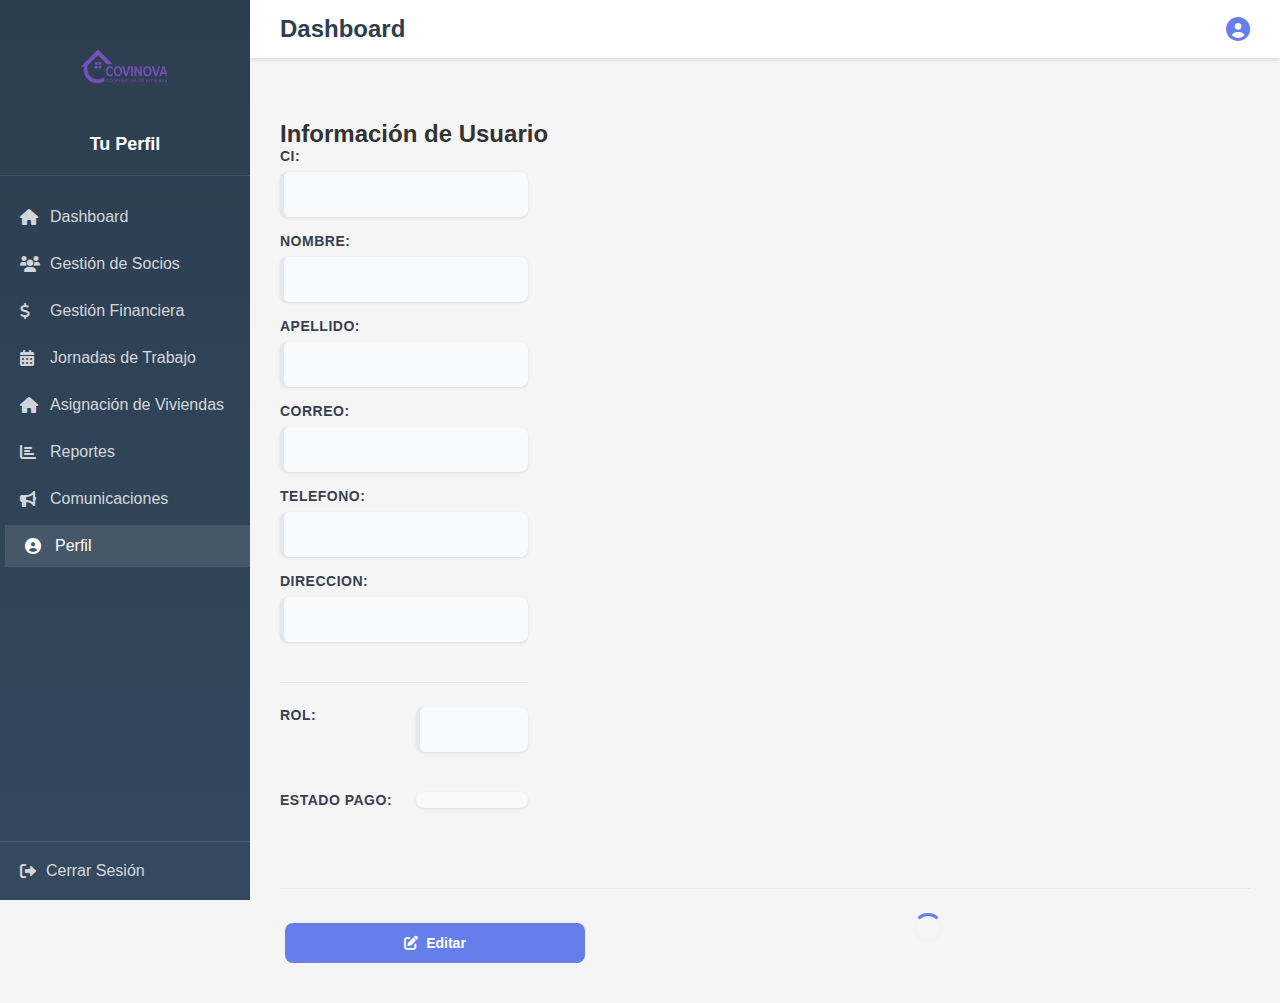
<file: front/App/pages/profile.html>
<!DOCTYPE html>
<html lang="es">

<head>
    <meta charset="UTF-8">
    <meta name="viewport" content="width=device-width, initial-scale=1.0">
    <title>Perfil | Covinova</title>
    <link rel="stylesheet" href="../styles/styles.css">
    <link rel="stylesheet" href="../styles/profile-styles.css">
    <link rel="stylesheet" href="https://cdnjs.cloudflare.com/ajax/libs/font-awesome/6.0.0/css/all.min.css">
</head>

<body>
    <div class="app-container">

        <nav class="sidebar" id="sidebar">
            <div class="sidebar-header">
                <img src="../../../assets/img/logoCooperativa.png" alt="Logo" class="sidebar-logo">
                <h3>Tu Perfil</h3>
            </div>

            <ul class="sidebar-menu">
                <li><a href="dashboard.html"><i class="fas fa-home"></i> Dashboard</a></li>
                <li><a href="#"><i class="fas fa-users"></i> Gestión de Socios</a></li>
                <li><a href="#"><i class="fas fa-dollar-sign"></i> Gestión Financiera</a></li>
                <li><a href="#"><i class="fas fa-calendar-alt"></i> Jornadas de Trabajo</a></li>
                <li><a href="#"><i class="fas fa-home"></i> Asignación de Viviendas</a></li>
                <li><a href="#"><i class="fas fa-chart-bar"></i> Reportes</a></li>
                <li><a href="#"><i class="fas fa-bullhorn"></i> Comunicaciones</a></li>
                <li><a href="profile.html" class="active"><i class="fas fa-user-circle"></i> Perfil</a></li>
            </ul>

            <div class="sidebar-footer">
                <a href="#" onclick="logout()"><i class="fas fa-sign-out-alt"></i> Cerrar Sesión</a>
            </div>
        </nav>

        <main class="main-content">
            <header class="top-header">
                <button class="menu-toggle" onclick="toggleSidebar()">
                    <i class="fas fa-bars"></i>
                </button>
                <h1>Dashboard</h1>
                <div class="user-info">
                    <a href="./profile.html" class="usr-link">
                        <span id="userName"></span>
                        <i class="fas fa-user-circle"></i>
                    </a>
                </div>
            </header>

            <div class="dashboard-content">

                <h2 class="edition-status"></h2>

                <div class="profile-container">

                    <div>
                        <h2>Información de Usuario</h2>
                        <div class="user-info">
                            <div class="user-details">
                                <div>
                                <strong>CI:</strong>
                                <p class="user-ci"> </p>
                                <strong>Nombre:</strong>
                                <p class="user-name"> </p>
                                <strong>Apellido:</strong>
                                <p class="user-surname"> </p>
                                <strong>Correo:</strong>
                                <p class="user-email"> </p>
                                <strong>Telefono:</strong>
                                <p class="user-phone"> </p>
                                <strong>Direccion:</strong>
                                <p class="user-address"> </p>
                                     </div>
                                 <div class="user-information">
                                <strong>Rol:</strong>
                                <p class="user-role"> </p>
                                <strong>Estado pago:</strong>
                                <p class="user-payment-status"> </p>
                            </div>
                            </div>
                           
                        </div>

                        <div class="user-actions">
                            <button class="edit-button actBut" id="editButton">
                                <i class="fas fa-edit"></i>
                                Editar
                            </button>
                            <div class="spinner" id="loadingSpinner"></div>
                        </div>
                    </div>
                </div>
                <div id="overlay"></div>
                <div class="edit-actions">
                    <h2><i class="fas fa-user-edit"></i> Editar Información</h2>
                    <label for="ci"><i class="fas fa-id-card"></i> CI:</label>
                    <input type="text" class="edit-input" name="ci">
                    <label for="name"><i class="fas fa-user"></i> Nombre:</label>
                    <input type="text" class="edit-input" name="name">
                    <label for="surname"><i class="fas fa-user"></i> Apellido:</label>
                    <input type="text" class="edit-input" name="surname">
                    <label for="email"><i class="fas fa-envelope"></i> Correo:</label>
                    <input type="text" class="edit-input" name="email">
                    <label for="phone"><i class="fas fa-phone"></i> Telefono:</label>
                    <input type="text" class="edit-input" name="phone">
                    <label for="address"><i class="fas fa-map-marker-alt"></i> Direccion:</label>
                    <input type="text" class="edit-input" name="address">
                    <div class="edit-buttons">
                        <button class="save-button actBut">
                            <i class="fas fa-save"></i>
                            Guardar
                        </button>
                        <button class="cancel-button actBut">
                            <i class="fas fa-times"></i>
                            Cancelar
                        </button>
                    </div>

                </div>
            </div>
        </main>
    </div>

    <script src="js/profile.js"></script>
</body>

</html>
</file>
<file: front/App/styles/styles.css>
* {
  margin: 0;
  padding: 0;
  box-sizing: border-box;
}

body {
  font-family: "Segoe UI", Tahoma, Geneva, Verdana, sans-serif;
  background-color: #f5f5f5;
  color: #333;
}


.app-container {
  display: flex;
  min-height: 100vh;.hidden {
  display: none;
}
}
.hidden {
 
  transition: all 0.3s ease;
}
.sidebar {
  width: 250px;
  background: linear-gradient(180deg, #2c3e50 0%, #34495e 100%);
  color: white;
  position: fixed;

  height: 100vh;
  overflow-y: auto;
  overflow-x: hidden;
  transition: transform 0.3s ease;
  z-index: 1000;
}
.usr-link h1 {
  font-size: 24px;
  font-weight: 600;
  color: #2c3e50;
}
.usr-link{
  text-decoration: none;
  color: #333;
  
}
.usr-link {
    text-decoration: none;
    color: #333;
    font-weight: 500;
    transition: color 0.3s ease;
    position: relative;
    cursor: pointer;
}
.usr-link:hover {
    color: #4d4545;
}

.usr-link::after {
    content: '';
    position: absolute;
    bottom: -5px;
    left: 0;
    width: 0;
    height: 2px;
    background: #352d2d;
    transition: width 0.3s ease;
}

.usr-link:hover::after {
    width: 100%;
}

.sidebar-header {
  padding: 20px;
  text-align: center;
  border-bottom: 1px solid rgba(255, 255, 255, 0.1);
}

.sidebar-logo {
  width: 100px;
  height: 100px;
  border-radius: 50%;
  margin-bottom: 10px;
}

.sidebar-header h3 {
  font-size: 18px;
  font-weight: 600;
}

.sidebar-menu {
  list-style: none;
  padding: 20px 0;
}

.sidebar-menu li {
  margin-bottom: 5px;
}

.sidebar-menu a {
  display: flex;
  align-items: center;
  padding: 12px 20px;
  color: rgba(255, 255, 255, 0.8);
  text-decoration: none;
  transition: all 0.3s;
}

.sidebar-menu a:hover,
.sidebar-menu a.active {
  background-color: rgba(255, 255, 255, 0.1);
  color: white;
  transform: translateX(5px);
}

.sidebar-menu i {
  margin-right: 10px;
  width: 20px;
}

.sidebar-footer {
  position: absolute;
  bottom: 0;
  width: 100%;
  padding: 20px;
  border-top: 1px solid rgba(255, 255, 255, 0.1);
}

.sidebar-footer a {
  display: flex;
  align-items: center;
  color: rgba(255, 255, 255, 0.8);
  text-decoration: none;
  transition: color 0.3s;
}

.sidebar-footer a:hover {
  color: white;
}

.sidebar-footer i {
  margin-right: 10px;
}


.main-content {
  flex: 1;
  margin-left: 250px;
  transition: margin-left 0.3s ease;
}

.top-header {
  background: white;
  padding: 15px 30px;
  box-shadow: 0 2px 4px rgba(0, 0, 0, 0.1);
  display: flex;
  align-items: center;
  justify-content: space-between;
}

.menu-toggle {
  display: none;
  background: none;
  border: none;
  font-size: 20px;
  cursor: pointer;
  color: #333;
}

.top-header h1 {
  font-size: 24px;
  font-weight: 600;
  color: #2c3e50;
}

.user-info {
  display: flex;
  align-items: center;
  gap: 10px;
}

.user-info i {
  font-size: 24px;
  color: #667eea;
}

.dashboard-content,
.page-content {
  padding: 30px;
}

.stats-grid {
  display: grid;
  grid-template-columns: repeat(auto-fit, minmax(250px, 1fr));
  gap: 20px;
  margin-bottom: 30px;
}

.stat-card {
  background: white;
  padding: 25px;
  border-radius: 10px;
  box-shadow: 0 2px 10px rgba(0, 0, 0, 0.1);
  display: flex;
  align-items: center;
  gap: 20px;
}

.stat-icon {
  width: 60px;
  height: 60px;
  border-radius: 50%;
  display: flex;
  align-items: center;
  justify-content: center;
  font-size: 24px;
  color: white;
  background: linear-gradient(135deg, #667eea 0%, #764ba2 100%);
}

.stat-info h3 {
  font-size: 28px;
  font-weight: 700;
  color: #2c3e50;
  margin-bottom: 5px;
}

.stat-info p {
  color: #7f8c8d;
  font-size: 14px;
}

.dashboard-sections {
  display: grid;
  grid-template-columns: 1fr 1fr;
  gap: 30px;
  margin-bottom: 30px;
}

.section {
  background: white;
  padding: 25px;
  border-radius: 10px;
  box-shadow: 0 2px 10px rgba(0, 0, 0, 0.1);
}

.section h2 {
  font-size: 18px;
  font-weight: 600;
  color: #2c3e50;
  margin-bottom: 20px;
}

.quick-actions {
  background: white;
  padding: 25px;
  border-radius: 10px;
  box-shadow: 0 2px 10px rgba(0, 0, 0, 0.1);
}

.quick-actions h2 {
  font-size: 18px;
  font-weight: 600;
  color: #2c3e50;
  margin-bottom: 20px;
}

.actions-grid {
  display: grid;
  grid-template-columns: repeat(auto-fit, minmax(200px, 1fr));
  gap: 15px;
}

.action-btn {
  display: flex;
  align-items: center;
  gap: 10px;
  padding: 15px 20px;
  background: linear-gradient(135deg, #667eea 0%, #764ba2 100%);
  color: white;
  border: none;
  border-radius: 8px;
  cursor: pointer;
  transition: transform 0.2s;
  text-decoration: none;
  font-size: 14px;
}

.action-btn:hover {
  transform: translateY(-2px);
}

.page-controls {
  display: flex;
  align-items: center;
  gap: 15px;
  margin-bottom: 25px;
  flex-wrap: wrap;
}

.btn {
  padding: 10px 20px;
  border: none;
  border-radius: 5px;
  cursor: pointer;
  font-size: 14px;
  font-weight: 500;
  text-decoration: none;
  display: inline-flex;
  align-items: center;
  gap: 8px;
  transition: all 0.3s;
}

.btn-primary {
  background: linear-gradient(135deg, #667eea 0%, #764ba2 100%);
  color: white;
}

.btn-secondary {
  background: #95a5a6;
  color: white;
}

.btn:hover {
  transform: translateY(-1px);
  box-shadow: 0 4px 8px rgba(0, 0, 0, 0.2);
}

.search-box {
  position: relative;
  flex: 1;
  max-width: 300px;
}

.search-box input {
  width: 100%;
  padding: 10px 40px 10px 15px;
  border: 2px solid #e1e5e9;
  border-radius: 5px;
  font-size: 14px;
}

.search-box i {
  position: absolute;
  right: 15px;
  top: 50%;
  transform: translateY(-50%);
  color: #7f8c8d;
}


.table-container {
  background: white;
  border-radius: 10px;
  box-shadow: 0 2px 10px rgba(0, 0, 0, 0.1);
  overflow: hidden;
}

.data-table {
  width: 100%;
  border-collapse: collapse;
}

.data-table th,
.data-table td {
  padding: 15px;
  text-align: left;
  border-bottom: 1px solid #e1e5e9;
}

.data-table th {
  background: #f8f9fa;
  font-weight: 600;
  color: #2c3e50;
}

.data-table tr:hover {
  background: #f8f9fa;
}

.modal {
  display: none;
  position: fixed;
  z-index: 2000;
  left: 0;
  top: 0;
  width: 100%;
  height: 100%;
  background-color: rgba(0, 0, 0, 0.5);
}

.modal-content {
  background-color: white;
  margin: 5% auto;
  padding: 0;
  border-radius: 10px;
  width: 90%;
  max-width: 600px;
  max-height: 90vh;
  overflow-y: auto;
}

.modal-header {
  padding: 20px 30px;
  border-bottom: 1px solid #e1e5e9;
  display: flex;
  justify-content: space-between;
  align-items: center;
}

.modal-header h2 {
  font-size: 20px;
  font-weight: 600;
  color: #2c3e50;
}

.close {
  font-size: 28px;
  font-weight: bold;
  cursor: pointer;
  color: #aaa;
}

.close:hover {
  color: #000;
}

.form-grid {
  display: grid;
  grid-template-columns: 1fr 1fr;
  gap: 20px;
  padding: 30px;
}

.form-group {
  display: flex;
  flex-direction: column;
}

.form-group.full-width {
  grid-column: 1 / -1;
}

.form-group label {
  margin-bottom: 5px;
  font-weight: 500;
  color: #333;
}

.form-group input,
.form-group select,
.form-group textarea {
  padding: 10px;
  border: 2px solid #e1e5e9;
  border-radius: 5px;
  font-size: 14px;
  transition: border-color 0.3s;
}

.form-group input:focus,
.form-group select:focus,
.form-group textarea:focus {
  outline: none;
  border-color: #667eea;
}

.modal-actions {
  padding: 20px 30px;
  border-top: 1px solid #e1e5e9;
  display: flex;
  justify-content: flex-end;
  gap: 10px;
}


.financial-summary {
  display: grid;
  grid-template-columns: repeat(auto-fit, minmax(200px, 1fr));
  gap: 20px;
  margin-bottom: 30px;
}

.summary-card {
  background: white;
  padding: 20px;
  border-radius: 10px;
  box-shadow: 0 2px 10px rgba(0, 0, 0, 0.1);
  text-align: center;
}

.summary-card h3 {
  font-size: 14px;
  color: #7f8c8d;
  margin-bottom: 10px;
}

.amount {
  font-size: 24px;
  font-weight: 700;
}

.amount.positive {
  color: #27ae60;
}

.amount.negative {
  color: #e74c3c;
}

.amount.neutral {
  color: #3498db;
}


.status-badge {
  padding: 4px 12px;
  border-radius: 20px;
  font-size: 12px;
  font-weight: 500;
  text-transform: uppercase;
}

.status-activo {
  background: #d4edda;
  color: #155724;
}

.status-inactivo {
  background: #f8d7da;
  color: #721c24;
}

.status-moroso {
  background: #fff3cd;
  color: #856404;
}


@media (max-width: 768px) {
  .sidebar {
    transform: translateX(-100%);
  }

  .sidebar.active {
    transform: translateX(0);
  }

  .main-content {
    margin-left: 0;
  }

  .menu-toggle {
    display: block;
  }

  .stats-grid {
    grid-template-columns: 1fr;
  }

  .dashboard-sections {
    grid-template-columns: 1fr;
  }

  .actions-grid {
    grid-template-columns: 1fr;
  }

  .page-controls {
    flex-direction: column;
    align-items: stretch;
  }

  .search-box {
    max-width: none;
  }

  .form-grid {
    grid-template-columns: 1fr;
    padding: 20px;
  }

  .modal-content {
    width: 95%;
    margin: 10% auto;
  }
}

@media (max-width: 480px) {
  .dashboard-content,
  .page-content {
    padding: 15px;
  }

  .top-header {
    padding: 15px;
  }

  .data-table {
    font-size: 12px;
  }

  .data-table th,
  .data-table td {
    padding: 8px;
  }
}


/* estilos para perfil
.profile-container {
  display: flex;
  flex-direction: column;
  align-items: start;
  margin-top: 50px;
}

.profile-image {
  width: 150px;
  height: 150px;
  border-radius: 50%;
  overflow: hidden;
  margin-bottom: 20px;
}

.profile-image img {
  width: 100%;
  height: 100%;
  object-fit: cover;
}
.user-details {
  display: flex;
  flex-direction: column;
  text-align: start;
  align-items: start;
  margin-bottom: 20px;
}

.user-details p {
  margin: 10px 0;
  min-height: 30px;
  
  font-weight: bold;
  background: #ffffff;
  box-shadow: 0 2px 4px rgba(0, 0, 0, 0.1);
  border-radius: 5px;
  padding: 5px 10px;
}

.edit-button:hover {
  background: #5a67d8;
}
Modal para editar los datos del socio 
.edit-actions {
  position: fixed;
  top: 50%;
  left: 50%;
  width: 0%;
  background: white;
  border-radius: 10px;
  text-align: center;
  padding: 10px 20px;
  display: flex;
  flex-direction: column;
  justify-content: center;
  transition: all 0.4s ease;
  transform: translate(-50%, 30%); 
  box-shadow: 0 4px 50px rgba(0, 0, 0, 0.438);
  opacity: 0;

}
.edit-actions:hover{
 transform: translate(-50%, -50%); 
}
.show-edit-actions {
  width: 50%;
  opacity: 1;
  transform: translate(-50%, -50%); 
}
.edit-actions label{
  margin: 10px 0;
  font-weight: bold;
  text-align: start;
  background: #ffffff;

  border-radius: 5px;
  padding: 5px 10px;
}
.edit-actions input{
  margin: 10px 0;
  font-weight: bold;
  text-align: start;
  background: #ffffff;
  box-shadow: 0 2px 4px rgba(0, 0, 0, 0.1);
  border-radius: 5px;
  padding: 5px 10px;
}
.actBut{
  margin: 10px 0;
  font-weight: bold;
  text-align: start;
  background: #667eea;
  color: white;
  border: none;
  padding: 10px 20px;
  border-radius: 5px;
  cursor: pointer;
  font-size: 14px;
  font-weight: 500;
  text-decoration: none;
  display: inline-flex;
  align-items: center;
  gap: 8px;
  transition: all 0.3s;
  margin-bottom: 1rem;
}
.actBut:hover{
  background: #5a67d8;
  transform: translateY(-1px);
  box-shadow: 0 4px 8px rgba(0, 0, 0, 0.2);
}
.edition-status{
  font-weight: bold;
  border-radius: 5px;
  padding: 5px 10px;
}
 */
</file>
<file: front/App/styles/profile-styles.css>
.profile-container {
  display: grid;
  grid-template-columns: 1fr;
  gap: 2rem;
  margin-top: 2rem;
  animation: profileFadeIn 0.8s ease-out;
  max-width: 1200px;
  margin-left: auto;
  margin-right: auto;
}
html {
  scroll-behavior: smooth;
  overflow-x: hidden;
}
@keyframes profileFadeIn {
  from {
    opacity: 0;
    transform: translateY(30px);
  }
  to {
    opacity: 1;
    transform: translateY(0);
  }
}

.profile-image {
  width: 180px;
  height: 180px;
  border-radius: 50%;
  overflow: hidden;
  margin-bottom: 1.5rem;
  animation: profileImageScale 0.6s ease-out 0.2s both;
  transition: transform 0.3s ease, box-shadow 0.3s ease;
  border: 4px solid #667eea;
  box-shadow: 0 4px 16px rgba(102, 126, 234, 0.2);
}

.profile-image:hover {
  transform: scale(1.05);
  box-shadow: 0 8px 25px rgba(102, 126, 234, 0.3);
}

@keyframes profileImageScale {
  from {
    opacity: 0;
    transform: scale(0.8);
  }
  to {
    opacity: 1;
    transform: scale(1);
  }
}



.profile-image img {
  width: 100%;
  height: 100%;
  object-fit: cover;
  transition: transform 0.3s ease;
}

.profile-image:hover img {
  transform: scale(1.1);
}


.user-details {
  display: grid;
  grid-template-columns: 1fr 1fr;
  gap: 1.5rem;
  margin-bottom: 2rem;
}
.user-detail-group {
  min-width: fit-content;
}
.user-details strong {
  color: #374151;
  font-size: 0.875rem;
  margin-bottom: 0.5rem;
  display: block;
  text-transform: uppercase;
  letter-spacing: 0.5px;
  font-weight: 600;
}

.user-details p {
  margin: 0 0 1rem 0;
  min-height: 45px;
  font-weight: 500;
  background: #f9fafb;
  box-shadow: 0 1px 3px rgba(0, 0, 0, 0.1);
  border-radius: 8px;
  padding: 12px 12px;
  transition: all 0.3s ease;
  animation: profileDataSlide 0.6s ease-out both;
  border-left: 4px solid #e5e7eb;
  position: relative;
  overflow: hidden;
  display: flex;
  align-items: center;
  font-size: 1rem;
  color: #1f2937;
}

.user-details p:hover {
  transform: translateY(-2px);
  box-shadow: 0 4px 12px rgba(0, 0, 0, 0.15);
  border-left-color: #667eea;
  background: white;
}

.user-detail-group {
  display: flex;
  flex-direction: column;
}

.user-information {
  grid-column: 1 / -1;
  display: grid;
  grid-template-columns: 1fr 1fr;
  gap: 1.5rem;
  padding-top: 1.5rem;
  border-top: 1px solid #e5e7eb;
}

.payment-status-container {
  display: flex;
  flex-direction: column;
}

.user-payment-status {
  padding: 8px 16px !important;
  border-radius: 20px !important;
  font-weight: 600 !important;
  text-align: center !important;
  text-transform: uppercase !important;
  letter-spacing: 0.5px !important;
  font-size: 0.875rem !important;
  border: none !important;
  min-height: auto !important;
}


@keyframes profileDataSlide {
  from {
    opacity: 0;
    transform: translateX(-30px) scale(0.95);
  }
  to {
    opacity: 1;
    transform: translateX(0) scale(1);
  }
}

.edit-button:hover {
  background: #5a67d8;
  transform: translateY(-2px) scale(1.02);
  box-shadow: 0 6px 20px rgba(102, 126, 234, 0.3);
}


.edit-actions {
  position: fixed;
  top: 50%;
  left: 50%;
  width: 0%;
  background: white;
  border-radius: 15px;
  text-align: center;
  padding: 0;
  display: flex;
  flex-direction: column;
  justify-content: center;
  transition: all 0.4s cubic-bezier(0.175, 0.885, 0.32, 1.275);
  transform: translate(-50%, -50%) scale(0.7);
  box-shadow: 0 20px 60px rgba(0, 0, 0, 0.3);
  opacity: 0;
  visibility: hidden;
  backdrop-filter: blur(10px);
  z-index: 1000;
}

.edit-actions::before {
  content: "";
  position: fixed;
  top: 0;
  left: 0;
  width: 100vw;
  height: 100vh;
  background: rgba(0, 0, 0, 0.5);
  opacity: 0;
  transition: all 0.3s ease;
  z-index: -1;
}

.show-edit-actions {
  width: 50%;
  opacity: 1;
  background: #47474750;
  visibility: visible;
  transform: translate(-50%, -50%) scale(1);
  padding: 30px;
}

/* Animaciones para los elementos del modal */
.edit-actions h2 {
  margin-bottom: 25px;
  color: #ffffff;
  font-size: 24px;
  animation: profileModalTitleSlide 0.5s ease-out 0.2s both;
}

.edit-actions label {
  z-index: 1;
  font-weight: bold;
  text-align: start;
  background: #f8f9fa;
  border-radius: 8px;
  padding: 8px 12px;
  color: #2c3e50;
  font-size: 14px;
  animation: profileModalLabelSlide 0.4s ease-out calc(var(--modal-delay, 0) * 0.05s) both;
}

.edit-actions input {
  margin: 0px 0 15px 0;
  font-weight: 500;
  font-size: 1rem;
  text-align: start;
  background: #ffffff;
  box-shadow: 0 2px 8px rgba(0, 0, 0, 0.1);
  border: 2px solid #e1e5e9;
  border-radius: 8px;
  padding: 12px 15px;
  transition: all 0.3s ease;
  animation: profileModalInputSlide 0.4s ease-out calc(var(--modal-delay, 0) * 0.05s + 0.1s) both;
}

.edit-actions input:focus {
  border-color: #667eea;
  box-shadow: 0 0 5px 7px rgba(102, 126, 234, 0.1);
  transform: translateY(-1px);
}

.edit-buttons {
  display: flex;
  justify-content: center;
  margin-top: 20px;
  animation: profileModalButtonSlide 0.5s ease-out 0.8s both;
}


.actBut {
  margin: 10px 5px;
  font-weight: bold;
  text-align: center;
  background: #667eea;
  color: white;
  border: none;
  padding: 12px 24px;
  width: 80%;
  max-width: 300px;
  border-radius: 8px;
  cursor: pointer;
  font-size: 14px;
  text-decoration: none;
  display: inline-flex;
  align-items: center;
  justify-content: center;
  gap: 8px;
  transition: all 0.3s cubic-bezier(0.175, 0.885, 0.32, 1.275);
  position: relative;
  overflow: hidden;
  animation: profileModalButtonSlide 0.5s ease-out 0.8s both;
}

.actBut::before {
  content: "";
  position: absolute;
  top: 50%;
  left: 50%;
  width: 0;
  height: 0;
  background: rgba(255, 255, 255, 0.2);
  border-radius: 50%;
  transition: all 0.3s ease;
  transform: translate(-50%, -50%);
}

.save-button:hover::before {
  width: 300px;
  height: 300px;
}

.cancel-button:hover::before {
  width: 300px;
  height: 300px;
}

.save-button:hover {
  background: #5a67d8;
  transform: translateY(-2px) scale(1.05);
  box-shadow: 0 8px 25px rgba(102, 126, 234, 0.4);
}

.cancel-button:hover {
  background: #9395a3;
  transform: translateY(-2px) scale(1.05);
  box-shadow: 0 8px 25px rgba(119, 121, 129, 0.4);
}

.cancel-button {
  background: #95a5a6 !important;
}

.cancel-button:hover {
  background: #7f8c8d !important;
}

#overlay {
  position: fixed;
  top: 0;
  left: 0;
  width: 100%;
  height: 100%;
  background: rgba(0, 0, 0, 0.6);
  z-index: 999;
  display: none;
}

.profile-picture-section {
  background: white;
  padding: 2rem;
  border-radius: 16px;
  box-shadow: 0 4px 16px rgba(0, 0, 0, 0.1);
  animation: profileFadeIn 0.8s ease-out 0.4s both;
}

.profile-picture-section h2 {
  color: #2c3e50;
  margin-bottom: 1.5rem;
  font-size: 1.5rem;
  text-align: center;
}

.upload-form-container {
  display: flex;
  flex-direction: column;
  align-items: center;
  gap: 1rem;
}

#profile_image {
  margin: 1rem 0;
  padding: 1rem;
  border: 2px dashed #667eea;
  border-radius: 12px;
  background: #f8f9fa;
  cursor: pointer;
  transition: all 0.3s ease;
  width: 100%;
  height: 100%;
  max-width: 300px;
  text-align: center;
}

#profile_image:hover {
  border-color: #5a67d8;
  background: #e8f0fe;
  transform: translateY(-2px);
}

.upload-button {
  background: linear-gradient(135deg, #667eea 0%, #764ba2 100%);
  margin-top: 1rem;
}

.upload-button:hover {
  background: linear-gradient(135deg, #5a67d8 0%, #6a4190 100%);
  transform: translateY(-2px) scale(1.02);
  box-shadow: 0 6px 20px rgba(102, 126, 234, 0.4);
}

/* Spinner para carga, todavia no funciona :O */
.spinner {
  border: 3px solid #f3f3f3;
  border-top: 3px solid #667eea;
  border-radius: 50%;
  width: 30px;
  height: 30px;
  animation: spin 1s linear infinite;
  margin: 0 auto;
}

@keyframes spin {
  0% {
    transform: rotate(0deg);
  }
  100% {
    transform: rotate(360deg);
  }
}

.profile-main-content {
  display: grid;
  grid-template-columns: 300px 1fr;
  gap: 2rem;
  transition: all 0.4s ease;
  background: white;
  padding: 2rem;
  border-radius: 16px;
  box-shadow: 0 4px 16px rgba(0, 0, 0, 0.1);

}

.profile-sidebar {
  display: flex;
  flex-direction: column;
  align-items: center;
  text-align: center;
  border-right: 1px solid #e5e7eb;
  padding-right: 2rem;
}

.profile-content {
  flex: 1;
}

.profile-header {
  margin-bottom: 2rem;
  text-align: center;
}

.profile-header h2 {
  color: #2c3e50;
  font-size: 2rem;
  margin-bottom: 0.5rem;
}

.profile-header p {
  color: #6b7280;
  font-size: 1rem;
}

.user-basic-info {
  text-align: center;
  margin-bottom: 1.5rem;
}

.user-basic-info h3 {
  color: #2c3e50;
  font-size: 1.3rem;
  margin-bottom: 0.5rem;
}

.user-basic-info .user-role {
  background: #596dc9;
  color: white;
  padding: 0.25rem 0.75rem;
  border-radius: 20px;
  font-size: 0.8rem;
  font-weight: 600;
  text-transform: uppercase;
  letter-spacing: 0.5px;
}


.user-actions {
  display: flex;
  justify-content: center;
  gap: 1rem;
  margin-top: 2rem;
  padding-top: 1.5rem;
  border-top: 1px solid #e5e7eb;
}
@media (max-width: 1400px) {
    .user-details {
    grid-template-columns: 1fr;
  }
    .profile-content {
    width: 100%;
  }
}

@media (max-width: 1180px) {
  .profile-main-content {
    grid-template-columns: 1fr;
    gap: 2rem;
  }
  .profile-main-content {
    min-width: 100%;
    padding: 5dvw;
      margin: auto;
  }
  .profile-content {
    width: 100%;
  }
  .profile-sidebar {
    border-right: none;
    margin: auto;
    border-bottom: 1px solid #e5e7eb;
    padding-right: 0;
    padding-bottom: 2rem;
    margin-bottom: 2rem;
  }
  .user-information {
    grid-template-columns: 1fr;
  }
  .profile-header{
    margin: auto;
  }
}

@media (max-width: 768px) {
  .profile-container {
    margin-top: 1rem;
    gap: 1rem;
  }

  .profile-main-content {
    padding: 1.5rem;
  }

  .profile-image {
    width: 150px;
    height: 150px;
  }

  .user-actions {
    flex-direction: column;
    align-items: center;
  }
  .sidebar-menu{
    overflow-y: scroll;
  }
  .actBut {
    width: 100%;
    max-width: 250px;
  }
}

@media (max-width: 480px) {
  .profile-main-content {
    padding: 1rem;
  }

  .profile-image {
    width: 120px;
    height: 120px;
  }

  .user-details p {
    min-height: 40px;
    padding: 10px 12px;
    font-size: 0.9rem;
  }
}
</file>
